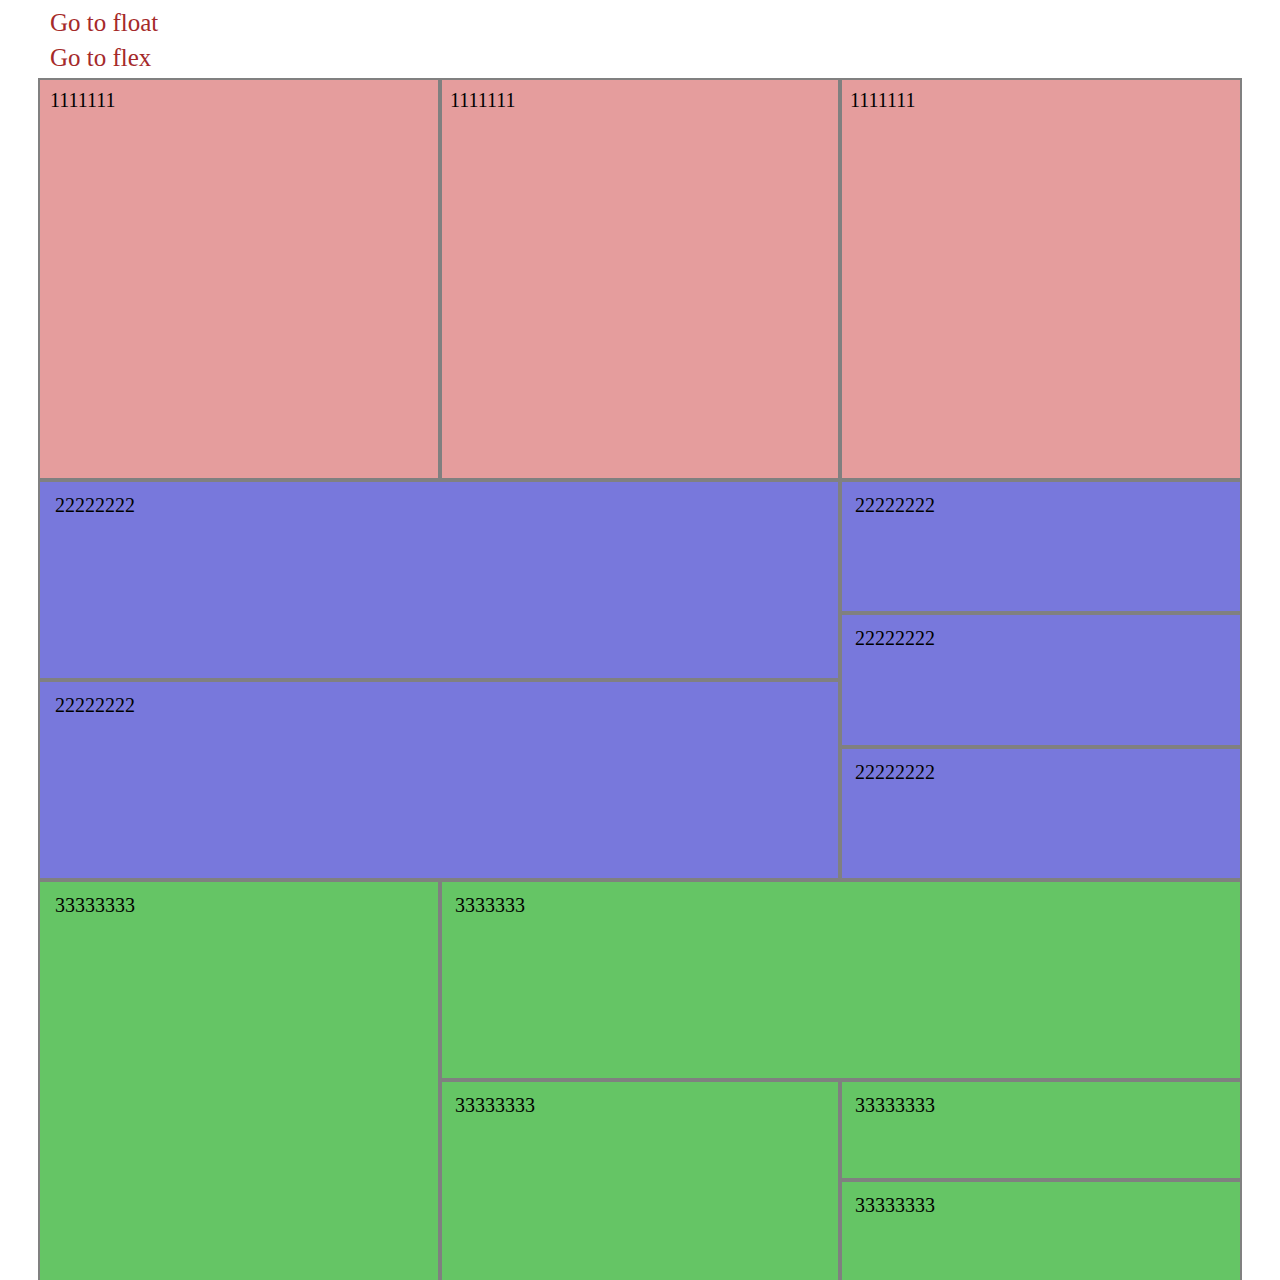
<file: index.html>
<!DOCTYPE html>
<html lang="en">
<head>
    <meta charset="UTF-8">
    <meta name="viewport" content="width=device-width, initial-scale=1.0">
    <link rel="stylesheet" href="css/style.css">
    <title>Document</title>
</head>
<body>
    <div class="container">
        <div class="link">
            <a href="float.html" target="_blank">Go to float</a>
        </div>
        <div class="link">
            <a href="flex.html" target="_blank">Go to flex</a>
        </div>
        <div class="section-1 inline-block">
            <div>1111111</div>
            <div>1111111</div>
            <div>1111111</div>
        </div>
        <div class="section-2 inline-block">
            <div class="col-left inline-item">
                <div>22222222</div>
                <div>22222222</div>
            </div>
            <div class="col-right inline-item">
                <div>22222222</div>
                <div>22222222</div>
                <div>22222222</div>
            </div>
        </div>
        <div class="section-3 inline-block">
            <div class="part-1 inline-item">33333333</div>
            <div class="part-2 inline-item">
                <div class="part-top">3333333</div>
                <div class="part-bottom inline-block">
                    <div class="part-left inline-item">33333333</div>
                    <div class="part-right inline-item">
                        <div>33333333</div>
                        <div>33333333</div>
                    </div>
                </div>
            </div>
        </div>
    </div> 
</body>
</html>
</file>
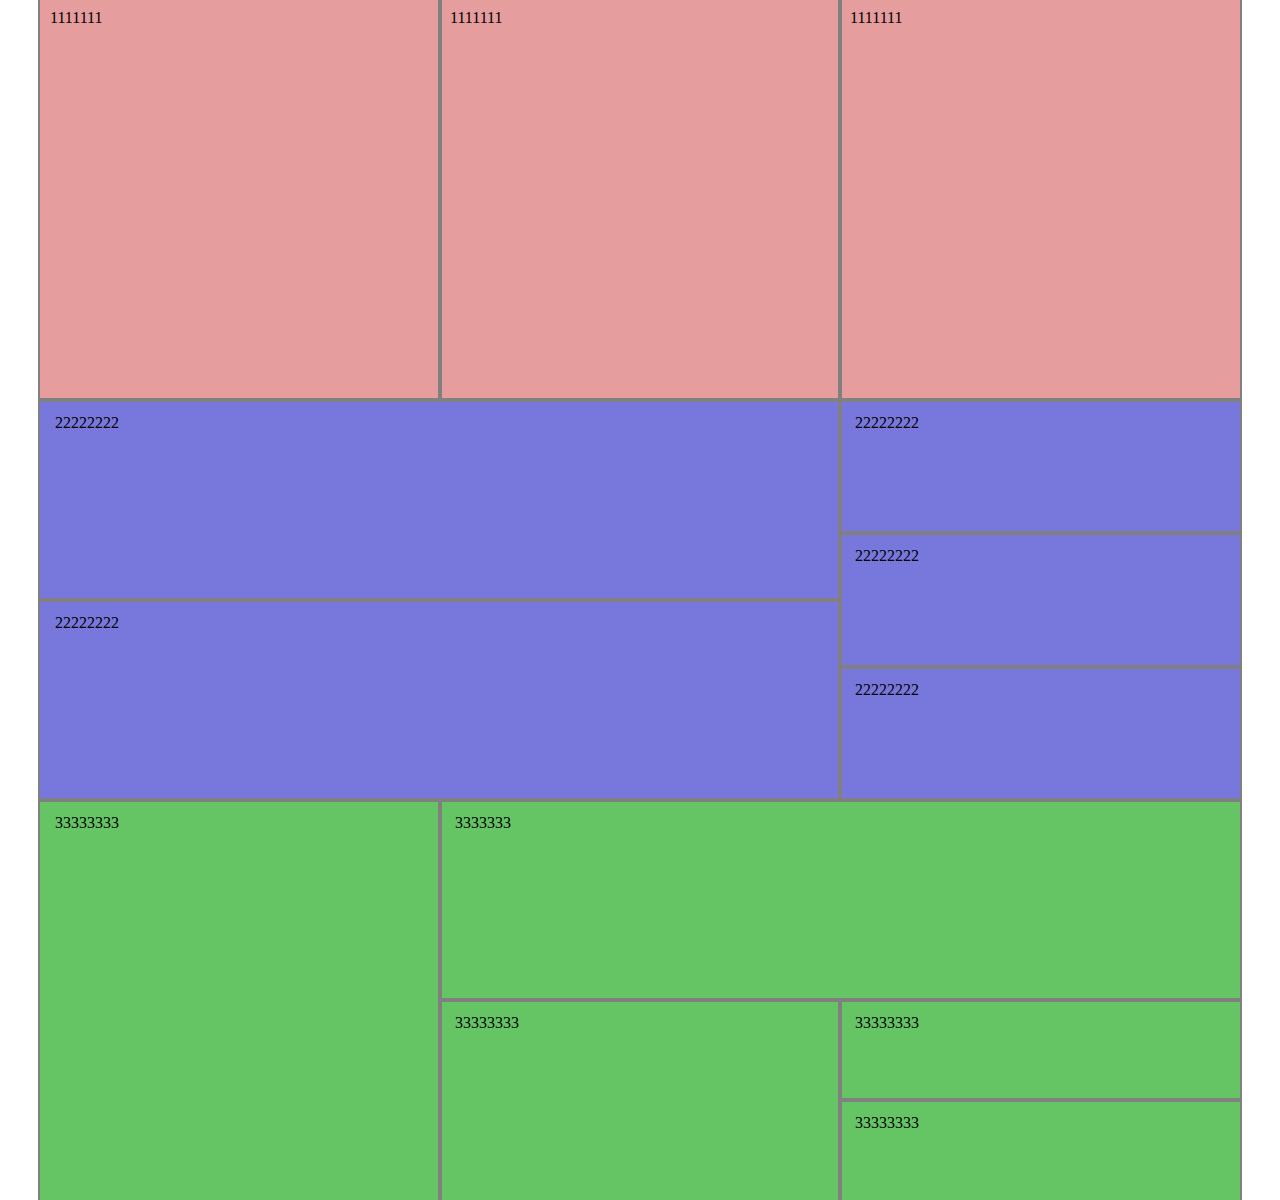
<file: flex.html>
<!DOCTYPE html>
<html lang="en">
<head>
    <meta charset="UTF-8">
    <meta name="viewport" content="width=device-width, initial-scale=1.0">
    <link rel="stylesheet" href="css/style.css">
    <title>Flex</title>
</head>
<body>
    <div class="container">
        <div class="section-1 flex">
            <div>1111111</div>
            <div>1111111</div>
            <div>1111111</div>
        </div>
        <div class="section-2 flex">
            <div class="col-left">
                <div>22222222</div>
                <div>22222222</div>
            </div>
            <div class="col-right">
                <div>22222222</div>
                <div>22222222</div>
                <div>22222222</div>
            </div>
        </div>
        <div class="section-3 flex">
            <div class="part-1">33333333</div>
            <div class="part-2">
                <div class="part-top">3333333</div>
                <div class="part-bottom flex">
                    <div class="part-left">33333333</div>
                    <div class="part-right">
                        <div>33333333</div>
                        <div>33333333</div>
                    </div>
                </div>
            </div>
        </div>
    </div> 
</body>
</html>
</file>
<file: css/style.css>
@import url('reset.css');

.container {
    max-width: 1200px;
    margin: 0 auto;   
}

.link {
    margin: 10px;  
}

.link > a {
    text-decoration: none;
    color: brown;
    font-size: 25px;
}

/* inline-block */

.section-1 {
    background: rgb(229, 157, 157);
}

.section-1.inline-block {
    font-size: 0;
}
.section-1 > div {
    width: 400px;
    height: 400px;
    outline: 2px solid grey;
    padding: 10px;
}

.section-1.inline-block > div {
    display: inline-block;
    font-size: 20px;
}

.section-2 {
    background: rgb(120, 120, 220);
}

.section-2.inline-block {
    font-size: 0;
}

.section-2 div {
    outline: 2px solid grey;
}

.section-2 .col-left {
    width: 800px;
}

.section-2 .col-left > div {
    height: 200px;
    padding: 15px;
}

.section-2 .col-right {
    width: 400px;
}

.section-2 .col-right > div {
    height: 133.333px;
    padding: 15px;
}

.inline-item {
    display: inline-block;
    font-size: 20px; 
    vertical-align: top;
}

.section-3 {
    background: rgb(101, 197, 101);
}

.section-3.inline-block {
    font-size: 0;
}

.section-3 div {
    outline: 2px solid grey;
}

.section-3 .part-1 {
    width: 400px;
    height: 400px;
    padding: 15px;
}

.section-3 .part-2 {
    width: 800px;
}

.section-3 .part-2 > div {
    height: 200px;
}

.part-top {
    padding: 15px;
}

.part-bottom.inline-block {
    font-size: 0;
}

.part-bottom .part-left{
    width: 400px;
    height: 200px;
    padding: 15px;
}

.part-bottom .part-right {
    width: 400px;
}

.part-bottom .part-right > div {
    height: 100px;
    padding: 15px;
}

/* float */


.float:after {
    content: '';
    display: block;
    clear: both;
}

.section-1.float > div {
    float: left;
}

.float-left {
    float: left;
}

/* flex */

.flex {
    display: flex;
    flex-direction: row;
}
</file>
